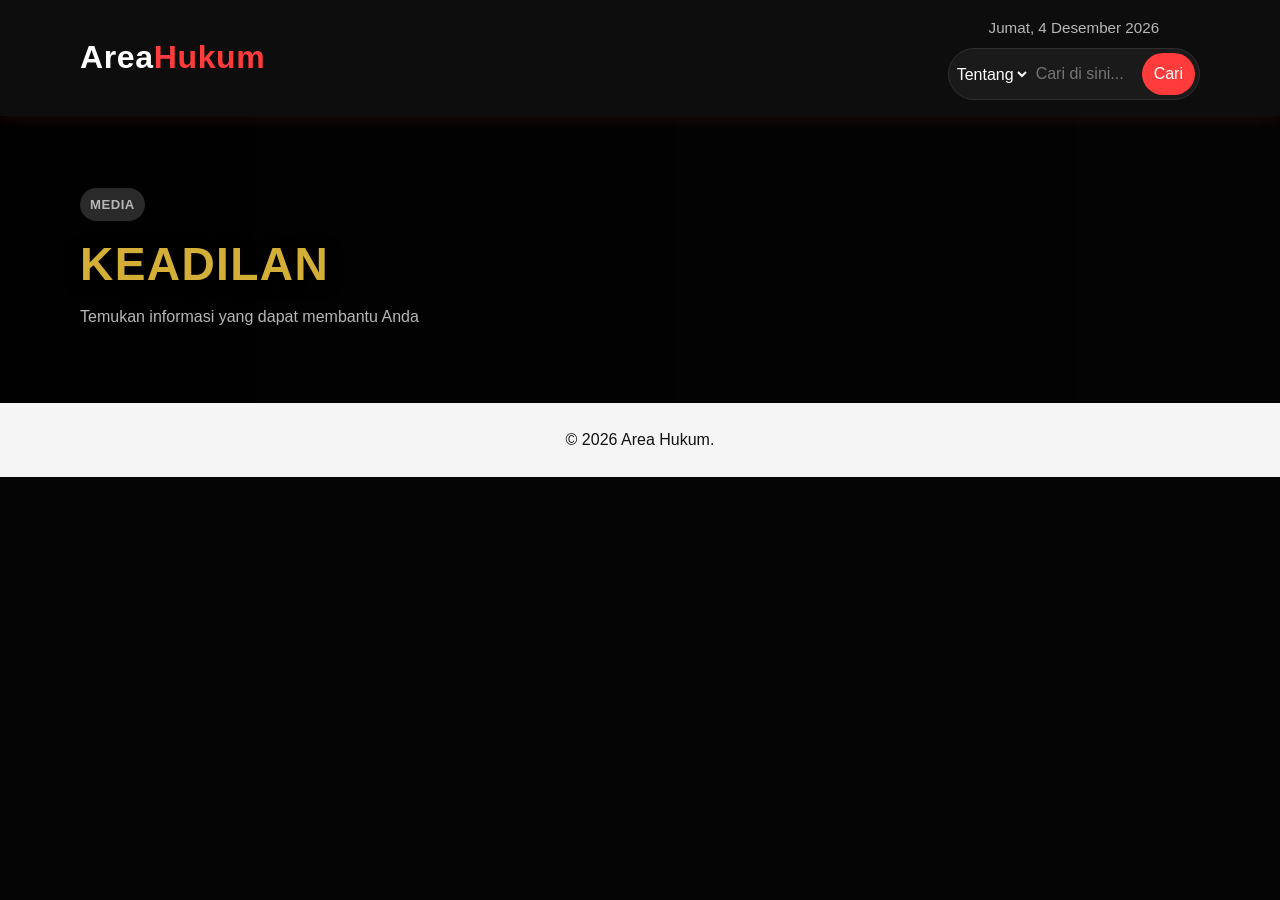
<file: index.html>
<!DOCTYPE html>
<html lang="id">
<head>
    <meta charset="UTF-8">
    <meta name="viewport" content="width=device-width, initial-scale=1.0">
    <title>AreaHukum | Media Informasi</title>
    <meta name="description" content="AreaHukum adalah media informasi yang menyajikan konten menarik, informatif, dan mudah dipahami.">
    <meta name="keywords" content="areahukum, media informasi, informasi modern, konten informatif">
    <meta property="og:title" content="AreaHukum | Media Informasi">
    <meta property="og:description" content="Media informasi modern dengan konten yang informatif dan mudah dipahami.">
    <link rel="stylesheet" href="style.css">
</head>
<body>
    <header class="header">
        <div class="container nav">
            <a href="#" class="brand" aria-label="AreaHukum">
                <span class="brand-text">Area<span class="brand-accent">Hukum</span></span>
            </a>
            <div class="header-right">
                <div id="dateNow" class="date-box"></div>
                <form class="search-box" action="#">
                    <select aria-label="Pilih kategori">
                        <option value="#tentang">Tentang</option>
                        <option value="#berita">Berita</option>
                        <option value="#kontak">Kontak</option>
                    </select>
                    <input type="text" placeholder="Cari di sini..." aria-label="Kata kunci" />
                    <button type="submit">Cari</button>
                </form>
            </div>
        </div>
    </header>

    <main>
        <section class="hero">
            <div class="container hero-grid">
                <div class="hero-copy">
                    <p class="tag">Media</p>
                    <h1>KEADILAN</h1>
                    <p>Temukan informasi yang dapat membantu Anda</p>
                </div>

            </div>
        </section>

    </main>

    <footer class="footer">
        <div class="container">
            <p>© 2026 Area Hukum.</p>
        </div>
    </footer>

    <script>
        const dateNow = document.getElementById('dateNow');
        const now = new Date();
        const options = { weekday: 'long', year: 'numeric', month: 'long', day: 'numeric' };
        dateNow.textContent = now.toLocaleDateString('id-ID', options);
    </script>
</body>
</html>
</file>
<file: style.css>
:root {
    --primary: #ffffff;
    --primary-dark: #f5f5f5;
    --accent: #ff3b3b;
    --bg: #050505;
    --text: #f3f3f3;
    --muted: #b7b7b7;
    --white: #121212;
}

* {
    box-sizing: border-box;
    margin: 0;
    padding: 0;
}

body {
    font-family: Arial, Helvetica, sans-serif;
    line-height: 1.6;
    color: var(--text);
    background: var(--bg);
}

.container {
    width: min(1120px, 92%);
    margin: 0 auto;
}

.header {
    background: #0d0d0d;
    box-shadow: 0 2px 14px rgba(255, 59, 59, 0.12);
    position: sticky;
    top: 0;
    z-index: 10;
}

.nav {
    display: flex;
    justify-content: space-between;
    align-items: center;
    padding: 16px 0;
    gap: 16px;
}

.header-right {
    display: flex;
    flex-direction: column;
    align-items: center;
    gap: 8px;
}

.date-box {
    color: var(--muted);
    font-size: 0.95rem;
    text-align: center;
}

.search-box {
    display: flex;
    align-items: center;
    gap: 6px;
    background: #1a1a1a;
    border: 1px solid #2f2f2f;
    border-radius: 999px;
    padding: 4px;
    max-width: 280px;
}

.search-box select,
.search-box input,
.search-box button {
    border: none;
    background: transparent;
    color: #ffffff;
    outline: none;
    font: inherit;
}

.search-box select {
    color: #ffffff;
    cursor: pointer;
}

.search-box select option {
    color: #111111;
    background: #ffffff;
}

.search-box input {
    min-width: 100px;
    width: 100px;
}

.search-box button {
    background: var(--accent);
    color: white;
    padding: 8px 12px;
    border-radius: 999px;
    cursor: pointer;
}

.brand {
    display: inline-flex;
    align-items: center;
    gap: 10px;
    text-decoration: none;
    color: var(--primary);
    font-size: 2rem;
    font-weight: 700;
    letter-spacing: 0.02em;
}

.brand-text span {
    color: var(--accent);
}

.brand-accent {
    color: #ff4d4d;
}

nav {
    display: flex;
    gap: 18px;
}

nav a {
    text-decoration: none;
    color: var(--text);
    font-weight: 600;
}

.hero {
    padding: 72px 0 56px;
    background:
        linear-gradient(90deg, rgba(0,0,0,0.82) 0%, rgba(0,0,0,0.55) 45%, rgba(0,0,0,0.2) 100%),
        url('https://images.unsplash.com/photo-1524995997946-a1c2e315a42f?auto=format&fit=crop&w=1400&q=80') center/cover no-repeat;
}

.hero-grid {
    display: grid;
    grid-template-columns: 1.2fr 0.8fr;
    gap: 24px;
    align-items: center;
}

.tag {
    display: inline-block;
    background: #2a2a2a;
    color: var(--accent);
    padding: 6px 10px;
    border-radius: 999px;
    font-size: 0.82rem;
    font-weight: 700;
    margin-bottom: 12px;
    text-transform: uppercase;
    letter-spacing: 0.04em;
}

.hero h1 {
    font-size: clamp(2.2rem, 3.6vw, 3.6rem);
    margin-bottom: 14px;
    color: #d4af37;
    font-weight: 800;
    letter-spacing: 0.03em;
    line-height: 1.1;
    text-shadow: 0 3px 18px rgba(0, 0, 0, 0.45);
}

.hero p {
    color: var(--muted);
    margin-bottom: 18px;
}

.actions {
    display: flex;
    gap: 12px;
    flex-wrap: wrap;
}

.btn {
    display: inline-block;
    padding: 12px 18px;
    border-radius: 999px;
    text-decoration: none;
    font-weight: 700;
}

.btn-primary {
    background: var(--accent);
    color: var(--white);
}

.btn-secondary {
    color: var(--accent);
    border: 1px solid var(--accent);
}

.hero-panel {
    background: #151515;
    border-radius: 20px;
    padding: 24px;
    box-shadow: 0 10px 32px rgba(10, 39, 66, 0.1);
}

.hero-panel ul {
    padding-left: 18px;
    color: var(--muted);
}

.hero-panel li + li {
    margin-top: 8px;
}

.section {
    padding: 60px 0;
}

.alt {
    background: #111111;
}

.section-head {
    display: flex;
    justify-content: space-between;
    align-items: center;
    margin-bottom: 24px;
}

.section-head h2 {
    color: var(--primary-dark);
    font-size: 1.5rem;
}

.section-head a {
    color: var(--primary);
    text-decoration: none;
    font-weight: 700;
}

.news-grid {
    display: grid;
    grid-template-columns: 1.2fr 0.8fr 0.8fr;
    gap: 18px;
}

.news-card {
    background: #151515;
    border-radius: 18px;
    overflow: hidden;
    box-shadow: 0 8px 24px rgba(10, 39, 66, 0.08);
}

.news-card.large {
    grid-row: span 2;
}

.thumb {
    height: 140px;
    background-size: cover;
    background-position: center;
}

.thumb-1 {
    background: linear-gradient(135deg, #111111, #ff3b3b);
}

.thumb-2 {
    background: linear-gradient(135deg, #1b1b1b, #ff5f5f);
}

.thumb-3 {
    background: linear-gradient(135deg, #000000, #ff6b6b);
}

.news-body {
    padding: 16px 18px 20px;
}

.meta {
    color: var(--primary);
    font-weight: 700;
    font-size: 0.85rem;
    margin-bottom: 6px;
}

.news-body h3 {
    margin-bottom: 8px;
    color: var(--primary-dark);
}

.news-body p {
    color: var(--muted);
}

.card-list {
    display: grid;
    grid-template-columns: repeat(3, 1fr);
    gap: 18px;
}

.info-card {
    background: #151515;
    padding: 22px;
    border-radius: 16px;
    box-shadow: 0 8px 24px rgba(10, 39, 66, 0.08);
}

.info-card h3 {
    color: var(--primary-dark);
    margin-bottom: 8px;
}

.info-card p {
    color: var(--muted);
}

.newsletter {
    display: flex;
    justify-content: space-between;
    align-items: center;
    background: #151515;
    padding: 26px 28px;
    border-radius: 20px;
    box-shadow: 0 8px 24px rgba(10, 39, 66, 0.08);
}

.footer {
    background: var(--primary-dark);
    color: var(--white);
    text-align: center;
    padding: 24px 0;
}

@media (max-width: 768px) {
    .hero-grid,
    .news-grid,
    .card-list {
        grid-template-columns: 1fr;
    }

    .newsletter,
    .section-head {
        flex-direction: column;
        align-items: flex-start;
        gap: 12px;
    }
}

@media (max-width: 520px) {
    .nav {
        flex-direction: column;
        gap: 10px;
    }

    nav {
        flex-wrap: wrap;
        justify-content: center;
    }
}
</file>
